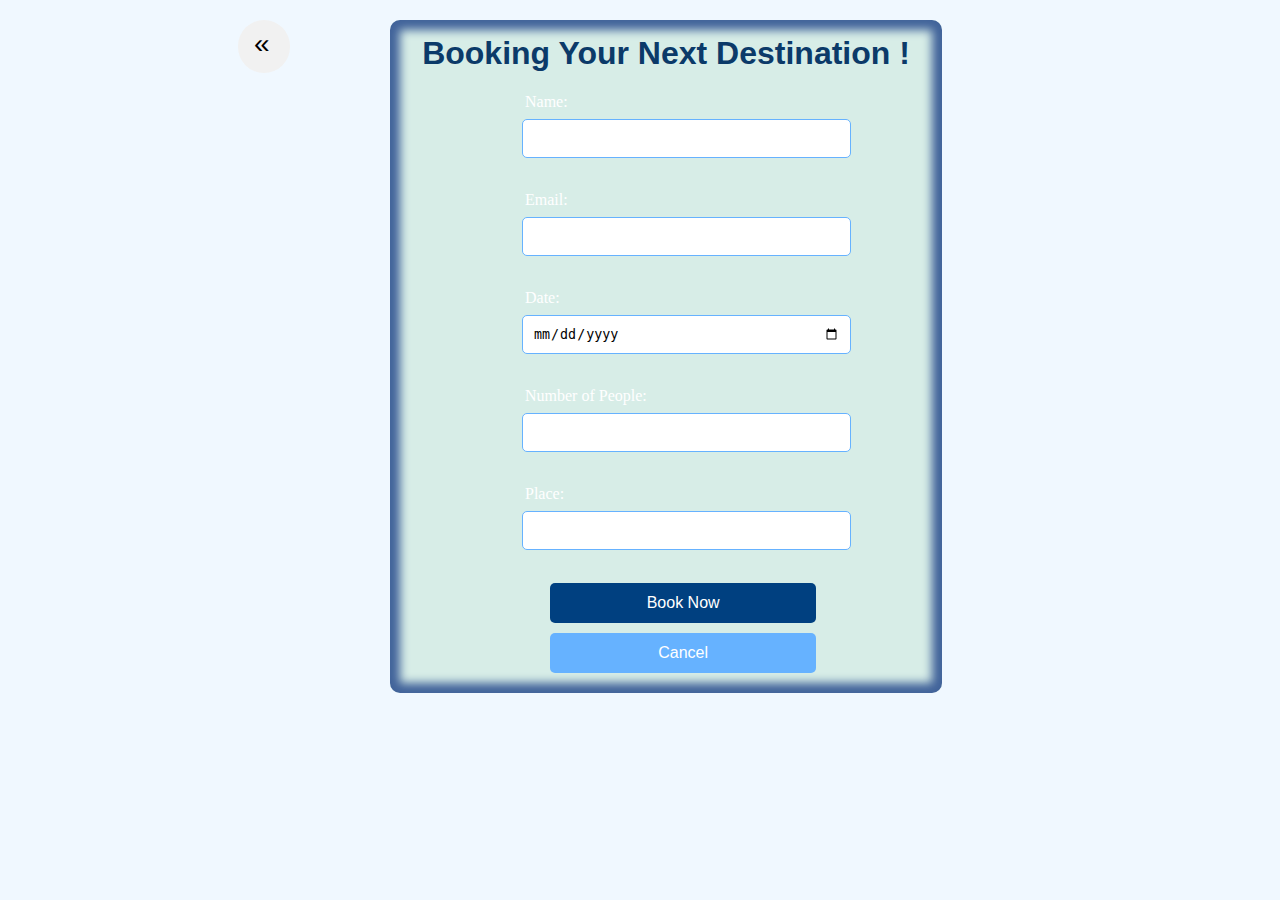
<file: book.html>
<!DOCTYPE html>
<html lang="en">
<head>
    <meta charset="UTF-8">
    <meta name="viewport" content="width=device-width, initial-scale=1.0">
    <link rel="stylesheet" href="book.css">
</head>
<body>
    
  <a href="index.html" class="previous">&laquo; </a>

<video autoplay loop muted plays-inline class="background-clip">
    <source src="c:\Users\harip\Downloads\6878238-uhd_3840_2160_30fps.mp4" type="video/mp4">
</video>



    <form id="bookingForm" class="book">

        <h1>Booking Your Next Destination !</h1>
        <label for="name">Name:</label>
        <input type="text" id="name" name="name" required><br><br>
        
        <label for="email">Email:</label>
        <input type="email" id="email" name="email" required><br><br>
        
        <label for="date">Date:</label>
        <input type="date" id="date" name="date" required><br><br>
        
        <label for="numPeople">Number of People:</label>
        <input type="number" id="numPeople" name="numPeople" min="1" required><br><br>
        
        <label for="place">Place:</label>
        <input type="text" id="place" name="place" required><br><br>
        
        <button type="submit" id="bookBtn">Book Now</button><br>
        <button type="button" id="cancelBtn" style="margin-right: 20px;">Cancel</button>
    </form>
   

    <div id="confirmation"></div>

    <script src="index.js"></script>



</body>
</html>
</file>
<file: book.css>
body {
    font-family: Arial, sans-serif;
    background-color: #f0f8ff;
    margin: 0;
    padding: 0;
    display: flex;
    justify-content: center;
    align-items: center;
    height: 100%;
}
h1 {
    color: #0b3a69;
    text-align: center;
    margin-top: -5px;
}

form {
    background-color: #e6f7ff;
    border-radius: 10px;
    box-shadow: inset 0px 0px 10px 10px #41639a;
    padding: 20px;
    margin-top: 20px;
    width: 40%;
    height: 20%;
    background: rgba(0, 151, 19, 0.1);
    
}
label {
    display: block;
    margin-bottom: 8px;
    color: #ffffff;
    margin-left: 115px;
    font-family: "Arial Black";
}
input[type="text"],
input[type="email"],
input[type="date"],
input[type="number"] {
    width: 60%;
    padding: 8px 10px;
    margin-bottom: 15px;
    border: 1px solid #66b2ff;
    border-radius: 5px;
    margin-left: 112px;
    height: 21px;
}


a {
    text-decoration: none;
    display: inline-block;
    padding: 8px 16px;
    font-size: 28px;
    width: 20px;
    height: 20px;
    transform: translateX(-100px);
    margin-bottom: 600px;
    padding-bottom: 25px;
    border-radius: 50px;
  }
  
  a:hover {
    background-color: #ddd;
    color: black;
  }
  
  .previous {
    background-color: #f1f1f1;
    color: black;
  }

button {
    width: 52%;
    padding: 10px;
    border: none;
    border-radius: 5px;
    background-color: #004080;
    color: #ffffff;
    font-size: 16px;
    cursor: pointer;
    margin-left: 140px;
    height:40px ;
    
}
button[type="button"] {
    background-color: #66b2ff;
    margin-top: 10px;
}
button:hover {
    background-color: #003366;
}
button[type="button"]:hover {
    background-color: #3399ff;
}
#confirmation {
    margin-top: 20px;
    color: #004080;
}
.background-clip{
    position: absolute;
    right: 0;
    bottom: 0;
    z-index: -1;
}
.booking{
    height: 665px;
    margin-top: 10px;
    width: 40%;
}
</file>
